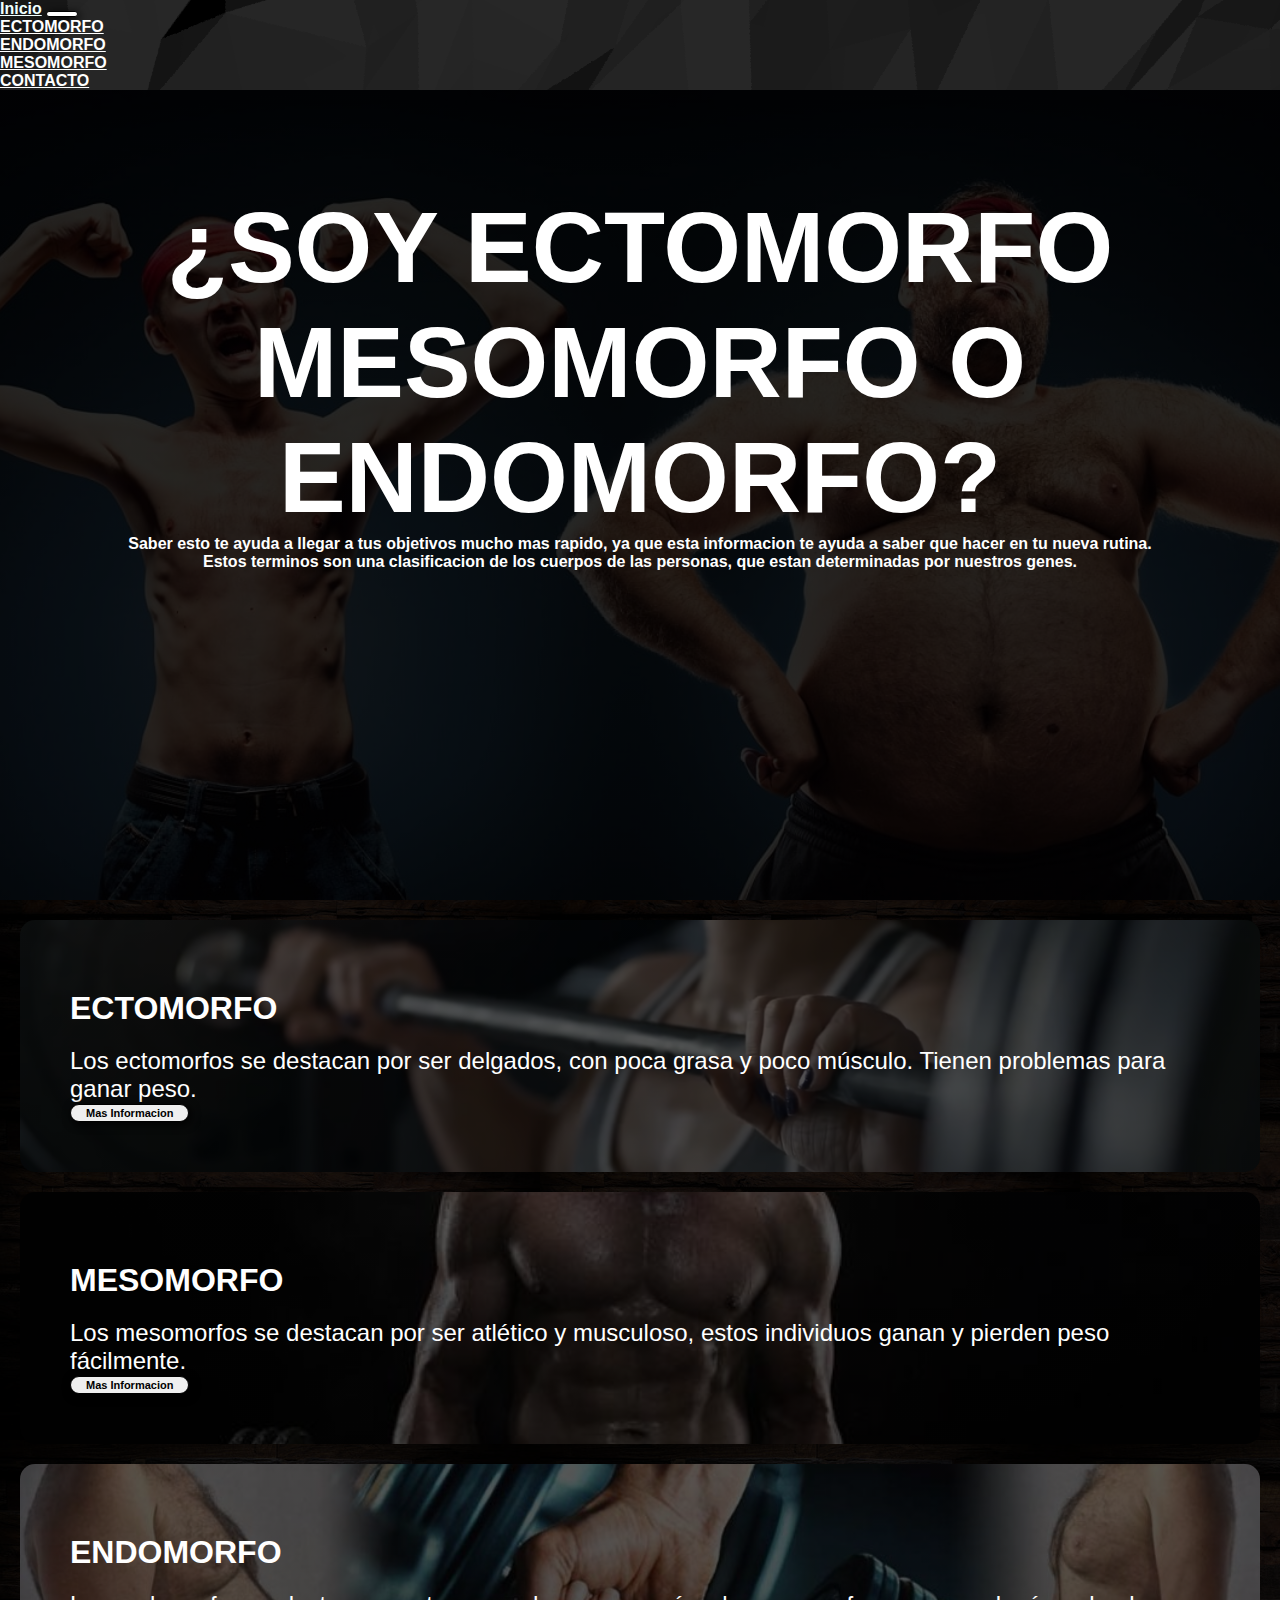
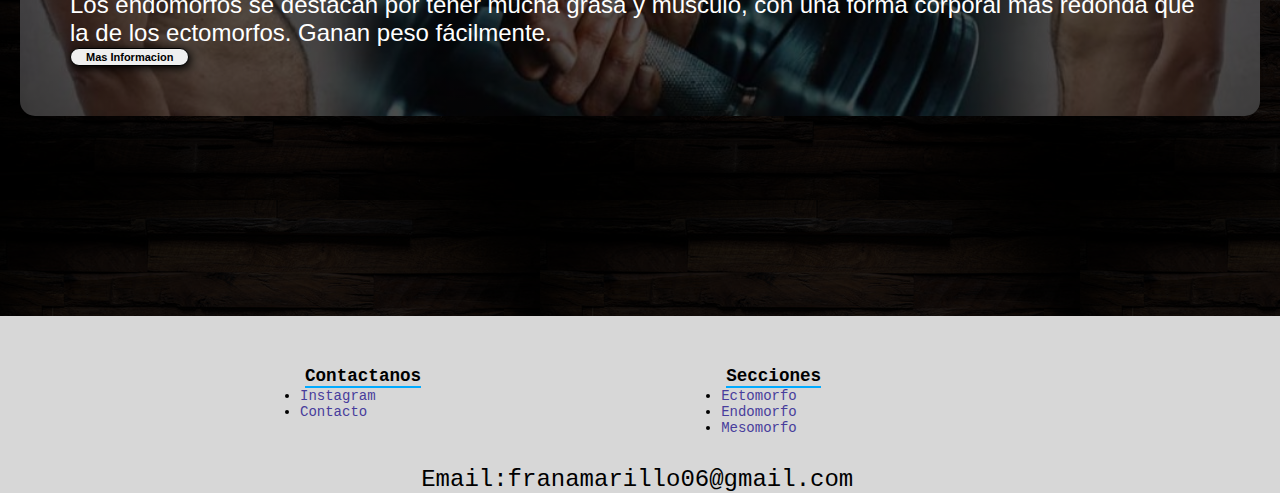
<file: index.html>
<!DOCTYPE html>
<html lang="en">

<head>
  <meta charset="UTF-8">
  <meta http-equiv="X-UA-Compatible" content="IE=edge">
  <meta name="viewport" content="width=device-width, initial-scale=1.0">
  <link href="https://cdn.jsdelivr.net/npm/bootstrap@5.3.0-alpha1/dist/css/bootstrap.min.css" rel="stylesheet"
    integrity="sha384-GLhlTQ8iRABdZLl6O3oVMWSktQOp6b7In1Zl3/Jr59b6EGGoI1aFkw7cmDA6j6gD" crossorigin="anonymous">
  <link rel="stylesheet" href="./css/style.css">
  <title>HOME</title>
</head>

<body>


  <header>
    <nav class="navbar navbar-expand-lg bg-body-tertiary">
      <div class="container-fluid">
        <a class="navbar-brand" href="index.html">Inicio</a>
        <button class="navbar-toggler" type="button" data-bs-toggle="collapse" data-bs-target="#navbarNav"
          aria-controls="navbarNav" aria-expanded="false" aria-label="Toggle navigation">
          <span class="navbar-toggler-icon"></span>
        </button>
        <div class="collapse navbar-collapse" id="navbarNav">
          <ul class="navbar-nav">
            <li class="nav-item">
              <a class="nav-link" href="pages/ectomorfo.html">ECTOMORFO</a>
            </li>
            <li class="nav-item">
              <a class="nav-link" href="pages/endomorfo.html">ENDOMORFO</a>
            </li>
            <li class="nav-item">
              <a class="nav-link" href="pages/mesomorfo.html">MESOMORFO</a>
            </li>
            <li class="nav-item">
              <a class="nav-link" href="pages/contacto.html">CONTACTO</a>
            </li>
          </ul>
        </div>
      </div>
    </nav>
  </header>

  <main>
    <section id="hero">
      <h1>¿SOY ECTOMORFO <br> MESOMORFO O <br> ENDOMORFO?</h1>
      <h2 id="subtitulohome">Saber esto te ayuda a llegar a tus objetivos mucho mas rapido, ya que esta informacion te
        ayuda a saber que
        hacer en tu nueva rutina. Estos terminos son una clasificacion de los cuerpos de las personas, que estan
        determinadas por nuestros genes.</h2>
    </section>

    <section id="calificaciones">
      <div class="carta">
        <h3>ECTOMORFO</h3>
        <p> Los ectomorfos se destacan por ser delgados, con poca grasa y poco músculo. Tienen problemas para ganar
          peso.</p>
        <a href="./pages/ectomorfo.html" target="_blank"><button class="masinfo">Mas Informacion</button></a>
      </div>


      <div class="carta">
        <h3>MESOMORFO</h3>
        <p> Los mesomorfos se destacan por ser atlético y musculoso, estos individuos ganan y pierden peso
          fácilmente.</p>
        <a href="./pages/mesomorfo.html" target="_blank"><button>Mas Informacion</button></a>
      </div>

      <div class="carta">
        <h3>ENDOMORFO</h3>
        <p>Los endomorfos se destacan por tener mucha grasa y músculo, con una forma corporal más redonda que la de
          los ectomorfos. Ganan peso fácilmente.</p>
        <a href="./pages/endomorfo.html" target="_blank">
          <button>Mas Informacion</button>
        </a>
      </div>
    </section>
  </main>

  <footer>

    <div class="footer-links">
    <h6>Contactanos</h6>
    <ul>
      <li><a href="https://www.instagram.com">Instagram</a></li>
      <li><a href="./pages/contacto.html">Contacto</a></li>
    </ul>
  </div>

  <div class="footer-links">
    <h6>Secciones</h6>
    <ul>
      <li><a href="./pages/ectomorfo.html">Ectomorfo</a></li>
      <li><a href="./pages/endomorfo.html">Endomorfo</a></li>
      <li><a href="./pages/mesomorfo.html">Mesomorfo</a></li>
    </ul>
  </div>

  <p>Email:franamarillo06@gmail.com</p>
  </footer>


  <script src="https://cdn.jsdelivr.net/npm/bootstrap@5.3.0-alpha1/dist/js/bootstrap.bundle.min.js"
    integrity="sha384-w76AqPfDkMBDXo30jS1Sgez6pr3x5MlQ1ZAGC+nuZB+EYdgRZgiwxhTBTkF7CXvN"
    crossorigin="anonymous"></script>
</body>

</html>
</file>
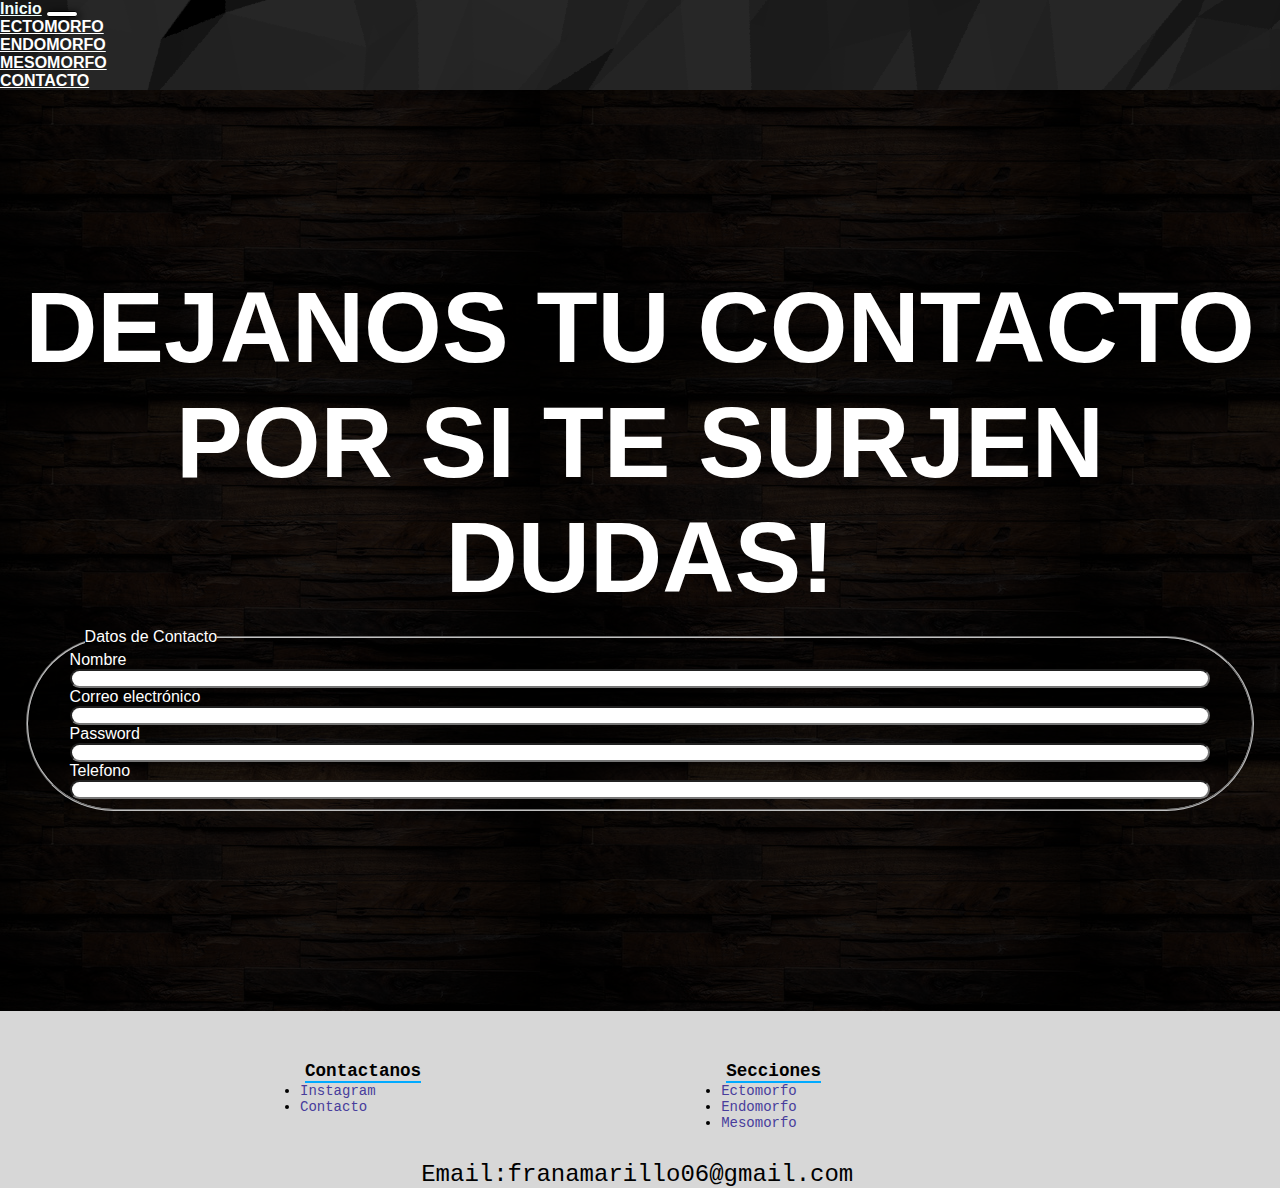
<file: pages/contacto.html>
<!DOCTYPE html>
<html lang="en">
<head>
    <meta charset="UTF-8">
    <meta http-equiv="X-UA-Compatible" content="IE=edge">
    <meta name="viewport" content="width=device-width, initial-scale=1.0">
    <link href="https://cdn.jsdelivr.net/npm/bootstrap@5.3.0-alpha1/dist/css/bootstrap.min.css" rel="stylesheet" integrity="sha384-GLhlTQ8iRABdZLl6O3oVMWSktQOp6b7In1Zl3/Jr59b6EGGoI1aFkw7cmDA6j6gD" crossorigin="anonymous">
    <link rel="stylesheet" href="../css/style.css">
    <title>Dejanos tu Contacto</title>
</head>
<body>
    <header>
        <nav class="navbar navbar-expand-lg bg-body-tertiary">
            <div class="container-fluid">
              <a class="navbar-brand" href="../index.html">Inicio</a>
              <button class="navbar-toggler" type="button" data-bs-toggle="collapse" data-bs-target="#navbarNav" aria-controls="navbarNav" aria-expanded="false" aria-label="Toggle navigation">
                <span class="navbar-toggler-icon"></span>
              </button>
              <div class="collapse navbar-collapse" id="navbarNav">
                <ul class="navbar-nav">
                  <li class="nav-item">
                    <a class="nav-link" href="../pages/ectomorfo.html">ECTOMORFO</a>
                  </li>
                  <li class="nav-item">
                    <a class="nav-link" href="../pages/endomorfo.html">ENDOMORFO</a>
                  </li>
                  <li class="nav-item">
                    <a class="nav-link" href="../pages/mesomorfo.html">MESOMORFO</a>
                  </li>
                  <li class="nav-item">
                    <a class="nav-link" href="../pages/contacto.html">CONTACTO</a>
                  </li>
                </ul>
              </div>
            </div>
          </nav>
        </header>

    <h1 id="titulo-contacto">DEJANOS TU CONTACTO POR SI TE SURJEN DUDAS!</h1>

    <section id="contactame">
    <form method="post">
        <fieldset>
            <legend>Datos de Contacto</legend>
            <label for="nombre">Nombre</label>
            <input type="text" id="nombre" name="nombre" required>
            <label for="email">Correo electrónico</label>
            <input type="email" id="email" name="email" required>
            <label for="password">Password</label>
            <input type="password" name="password" required>
            <label for="telefono">Telefono</label>
            <input type="number" name="telefono" required>
        </fieldset>
    </form>
    </section>

    <footer>

      <div class="footer-links">
      <h6>Contactanos</h6>
      <ul>
        <li><a href="https://www.instagram.com">Instagram</a></li>
        <li><a href="./pages/contacto.html">Contacto</a></li>
      </ul>
    </div>
  
    <div class="footer-links">
      <h6>Secciones</h6>
      <ul>
        <li><a href="./pages/ectomorfo.html">Ectomorfo</a></li>
        <li><a href="./pages/endomorfo.html">Endomorfo</a></li>
        <li><a href="./pages/mesomorfo.html">Mesomorfo</a></li>
      </ul>
    </div>
  
    <p>Email:franamarillo06@gmail.com</p>
    </footer>

    <script src="https://cdn.jsdelivr.net/npm/bootstrap@5.3.0-alpha1/dist/js/bootstrap.bundle.min.js" integrity="sha384-w76AqPfDkMBDXo30jS1Sgez6pr3x5MlQ1ZAGC+nuZB+EYdgRZgiwxhTBTkF7CXvN" crossorigin="anonymous"></script>
</body>
</html>
</file>
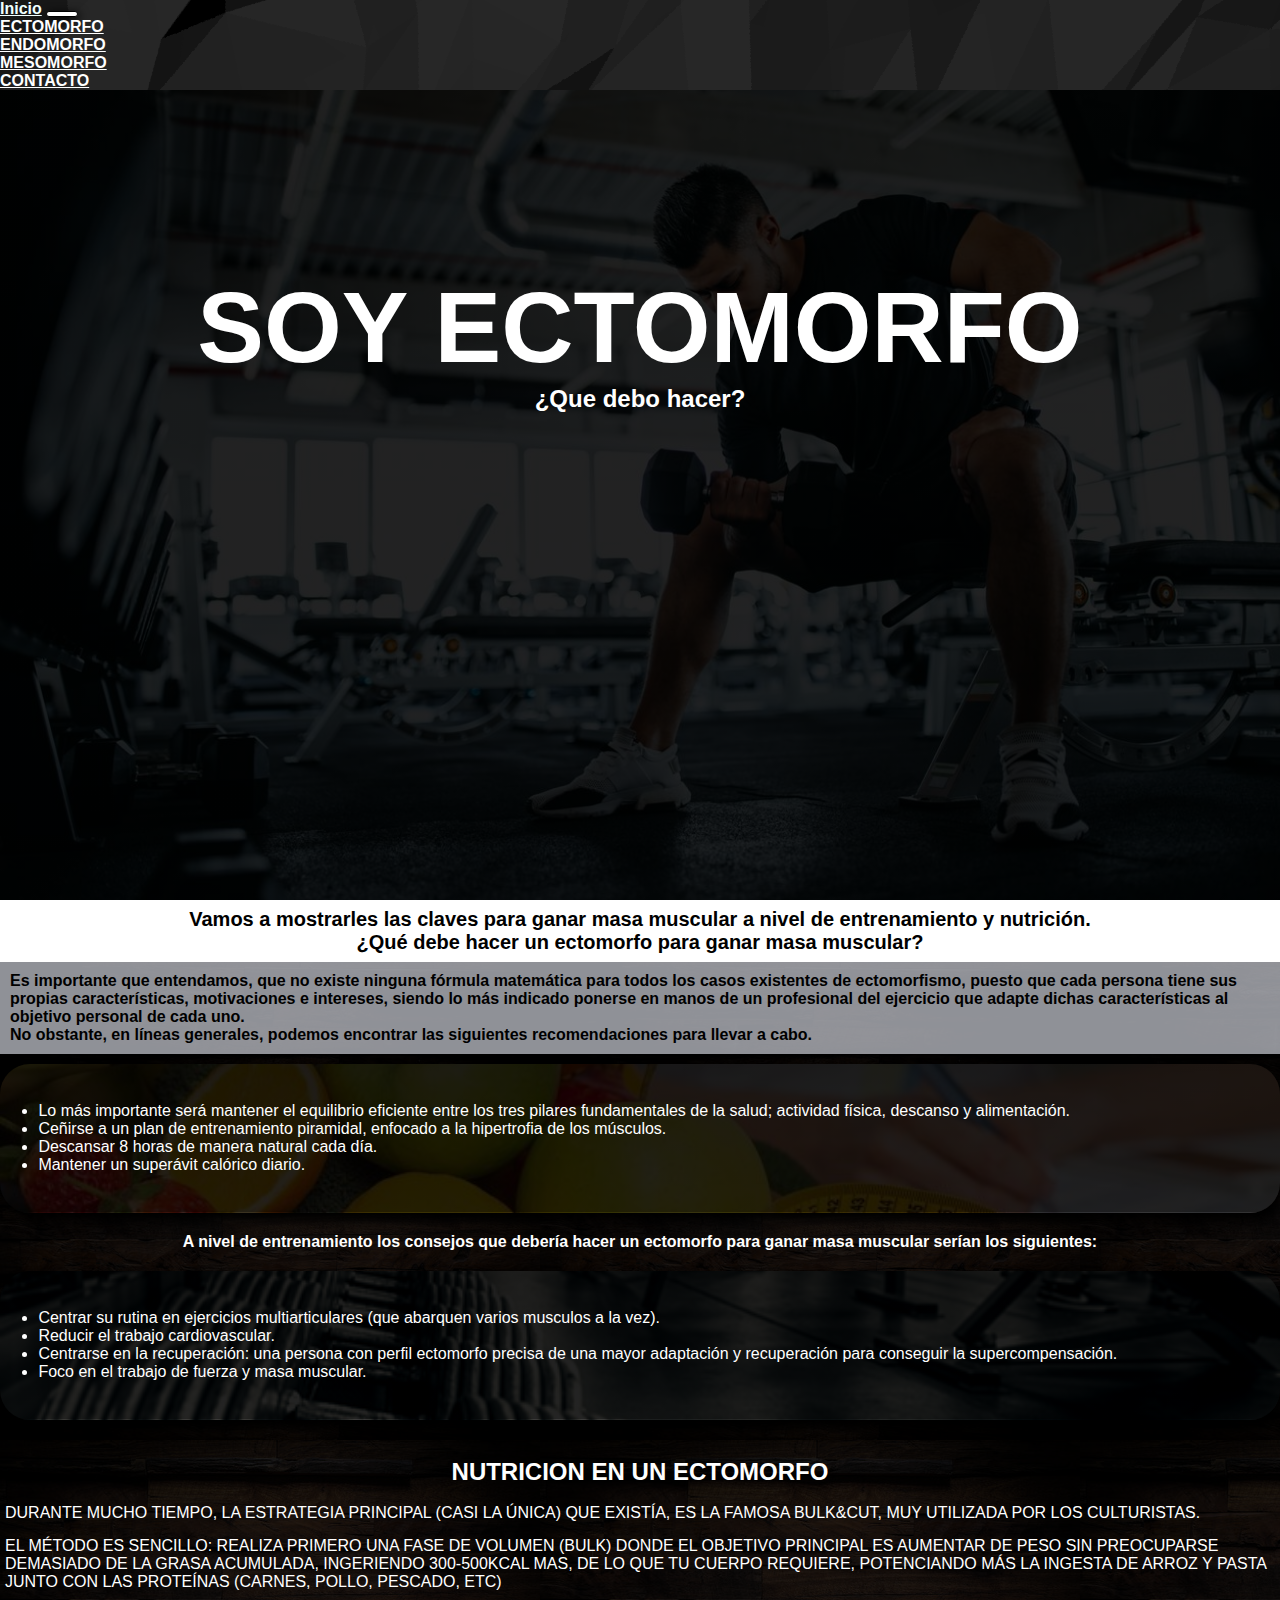
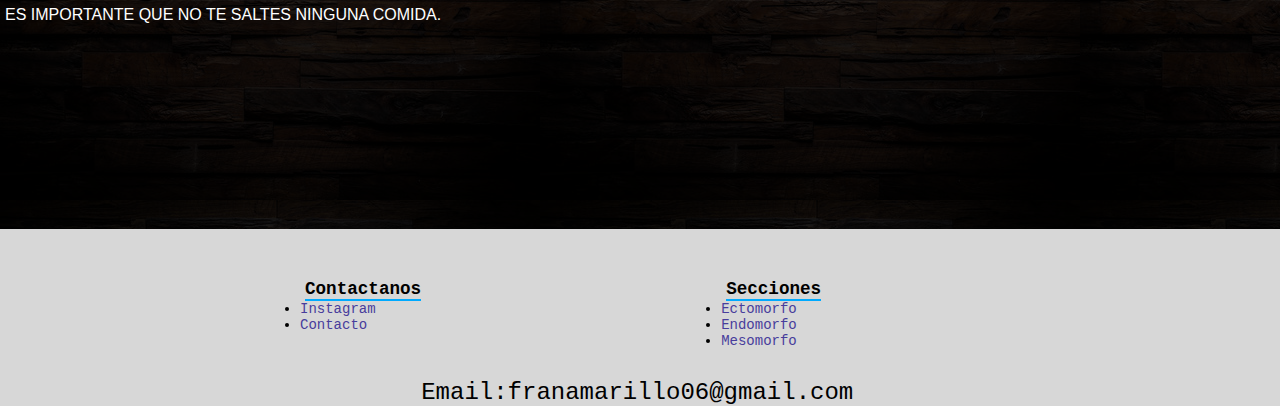
<file: pages/ectomorfo.html>
<!DOCTYPE html>
<html lang="en">
<head>
    <meta charset="UTF-8">
    <meta http-equiv="X-UA-Compatible" content="IE=edge">
    <meta name="viewport" content="width=device-width, initial-scale=1.0">
    <link href="https://cdn.jsdelivr.net/npm/bootstrap@5.3.0-alpha1/dist/css/bootstrap.min.css" rel="stylesheet" integrity="sha384-GLhlTQ8iRABdZLl6O3oVMWSktQOp6b7In1Zl3/Jr59b6EGGoI1aFkw7cmDA6j6gD" crossorigin="anonymous">
    <link rel="stylesheet" href="../css/style.css">
    <title>ECTOMORFO</title>
</head>
<body>
    
    <header>
        <nav class="navbar navbar-expand-lg bg-body-tertiary">
            <div class="container-fluid">
              <a class="navbar-brand" href="../index.html">Inicio</a>
              <button class="navbar-toggler" type="button" data-bs-toggle="collapse" data-bs-target="#navbarNav" aria-controls="navbarNav" aria-expanded="false" aria-label="Toggle navigation">
                <span class="navbar-toggler-icon"></span>
              </button>
              <div class="collapse navbar-collapse" id="navbarNav">
                <ul class="navbar-nav">
                  <li class="nav-item">
                    <a class="nav-link" href="../pages/ectomorfo.html">ECTOMORFO</a>
                  </li>
                  <li class="nav-item">
                    <a class="nav-link" href="../pages/endomorfo.html">ENDOMORFO</a>
                  </li>
                  <li class="nav-item">
                    <a class="nav-link" href="../pages/mesomorfo.html">MESOMORFO</a>
                  </li>
                  <li class="nav-item">
                    <a class="nav-link" href="../pages/contacto.html">CONTACTO</a>
                  </li>
                </ul>
              </div>
            </div>
          </nav>
        </header>

<main>
    <section id="titulo-principal">
        <h1>SOY ECTOMORFO</h1>
        <h2>¿Que debo hacer?</h2>
        </section>

    <section class="claves">
        <h3>Vamos a mostrarles las claves para ganar masa muscular a nivel de entrenamiento y nutrición.</h3> <h3>¿Qué debe hacer un ectomorfo para ganar masa muscular?</h3>
    </section>

    <section class="importancia">
        <h4>Es importante que entendamos, que no existe ninguna fórmula matemática para todos los casos existentes de ectomorfismo, puesto que cada persona tiene sus propias características, motivaciones e intereses, siendo lo más indicado ponerse en manos de un profesional del ejercicio que adapte dichas características al objetivo personal de cada uno.
        </h4>
        <h4>No obstante, en líneas generales, podemos encontrar las siguientes recomendaciones para llevar a cabo.</h4>

    </section>



    <section class="lista1">
        <ul>
            <li>Lo más importante será mantener el equilibrio eficiente entre los tres pilares fundamentales de la salud; actividad física, descanso y alimentación.</li>
            <li> Ceñirse a un plan de entrenamiento piramidal, enfocado a la hipertrofia de los músculos. </li>
            <li>Descansar 8 horas de manera natural cada día. </li>
            <li>Mantener un superávit calórico diario. </li>
        </ul>
    </section>

    <div class="nivel-entrenamiento">
        <h4>A nivel de entrenamiento los consejos que debería hacer un ectomorfo para ganar masa muscular serían los siguientes:</h4>
    </div>

    <section class="lista2">
        <ul>
            <li>Centrar su rutina en ejercicios multiarticulares (que abarquen varios musculos a la vez).</li>
            <li>Reducir el trabajo cardiovascular.</li>
            <li>Centrarse en la recuperación: una persona con perfil ectomorfo precisa de una mayor adaptación y recuperación para conseguir la supercompensación.</li>
            <li>Foco en el trabajo de fuerza y masa muscular.</li>
        </ul>
    </section>

    <section id="nutricion">
        <h4>NUTRICION EN UN ECTOMORFO</h4>
        <p>Durante mucho tiempo, la estrategia principal (casi la única) que existía, es la famosa Bulk&Cut, muy utilizada por los culturistas.</p>
        <p> El método es sencillo: realiza primero una fase de volumen (Bulk) donde el objetivo principal es aumentar de peso sin preocuparse demasiado de la grasa acumulada, ingeriendo 300-500kcal mas, de lo que tu cuerpo requiere, potenciando más la ingesta de arroz y pasta junto con las proteínas (carnes, pollo, pescado, etc)</p> <p>Es importante que no te saltes ninguna comida.</p>
    </section>
</main>

<footer>

  <div class="footer-links">
  <h6>Contactanos</h6>
  <ul>
    <li><a href="https://www.instagram.com">Instagram</a></li>
    <li><a href="./pages/contacto.html">Contacto</a></li>
  </ul>
</div>

<div class="footer-links">
  <h6>Secciones</h6>
  <ul>
    <li><a href="./pages/ectomorfo.html">Ectomorfo</a></li>
    <li><a href="./pages/endomorfo.html">Endomorfo</a></li>
    <li><a href="./pages/mesomorfo.html">Mesomorfo</a></li>
  </ul>
</div>

<p>Email:franamarillo06@gmail.com</p>
</footer>

</div>
<script src="https://cdn.jsdelivr.net/npm/bootstrap@5.3.0-alpha1/dist/js/bootstrap.bundle.min.js" integrity="sha384-w76AqPfDkMBDXo30jS1Sgez6pr3x5MlQ1ZAGC+nuZB+EYdgRZgiwxhTBTkF7CXvN" crossorigin="anonymous"></script>
</body>
</file>
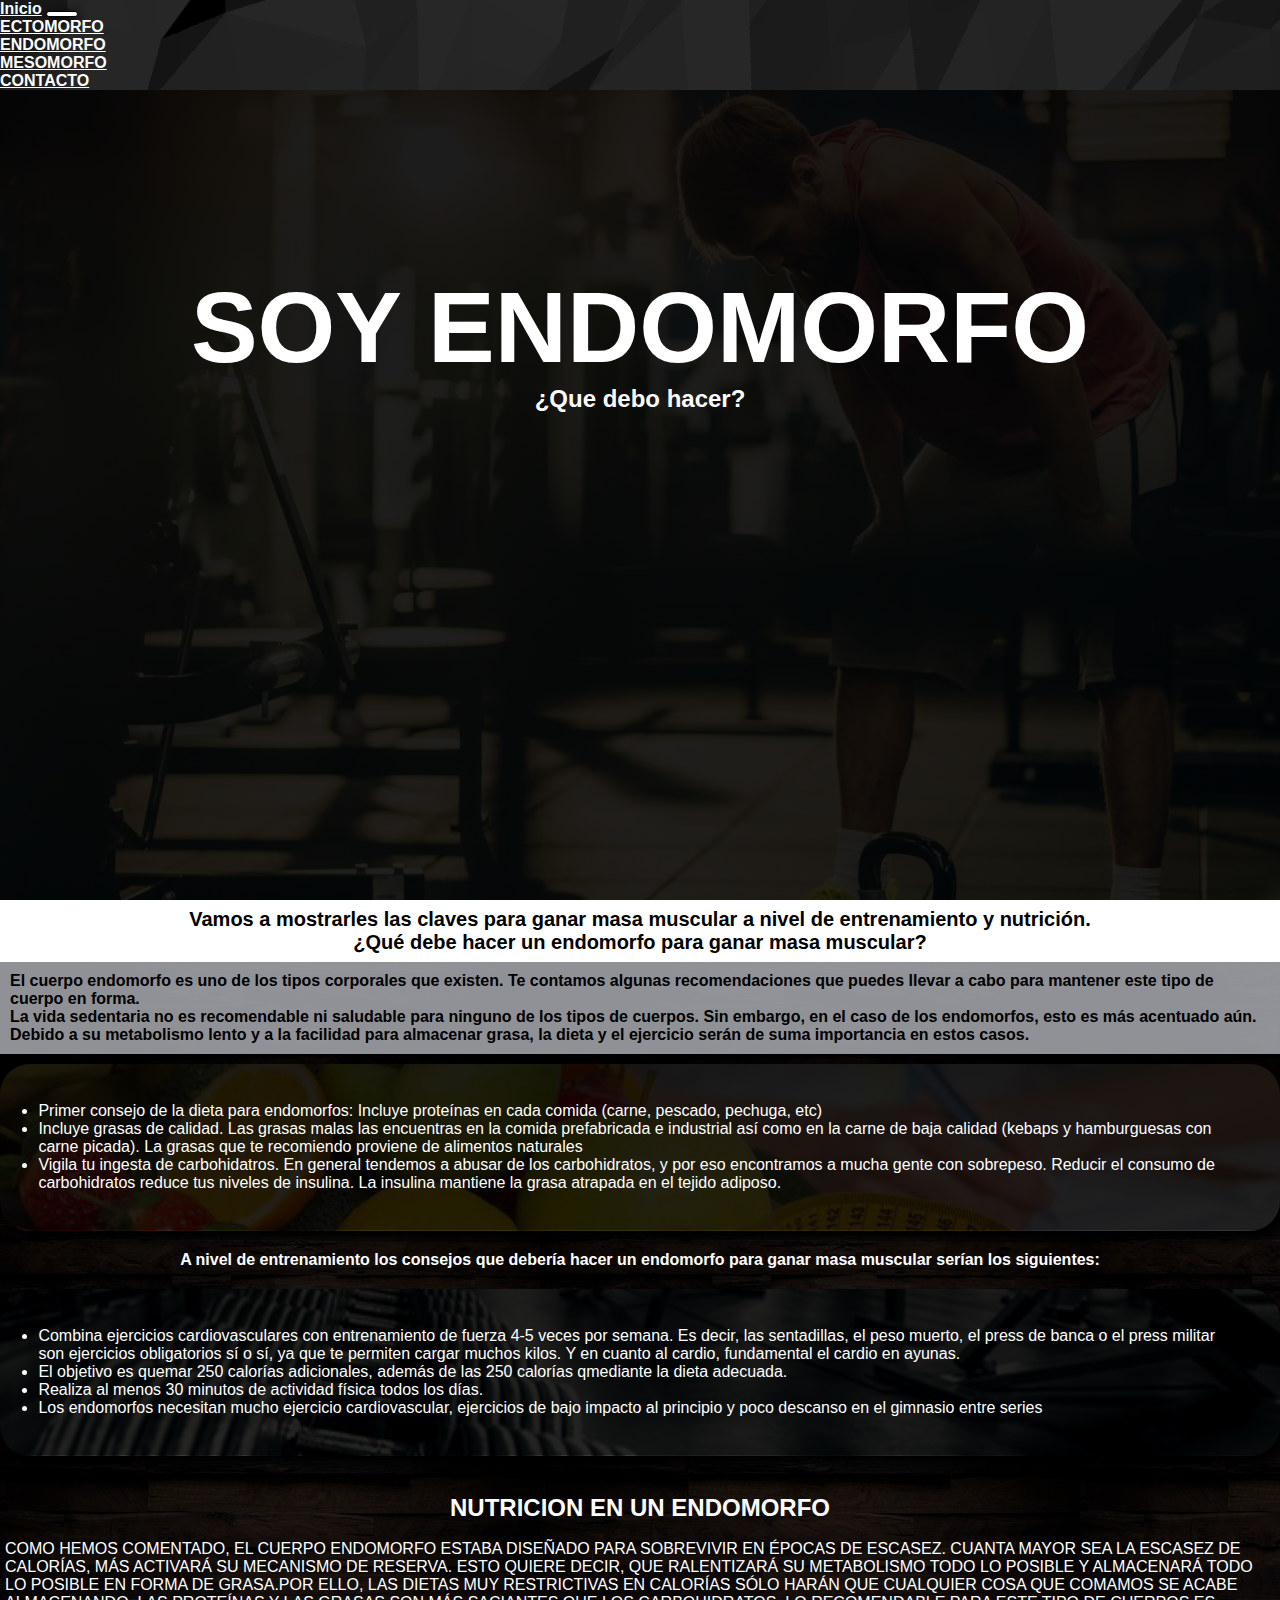
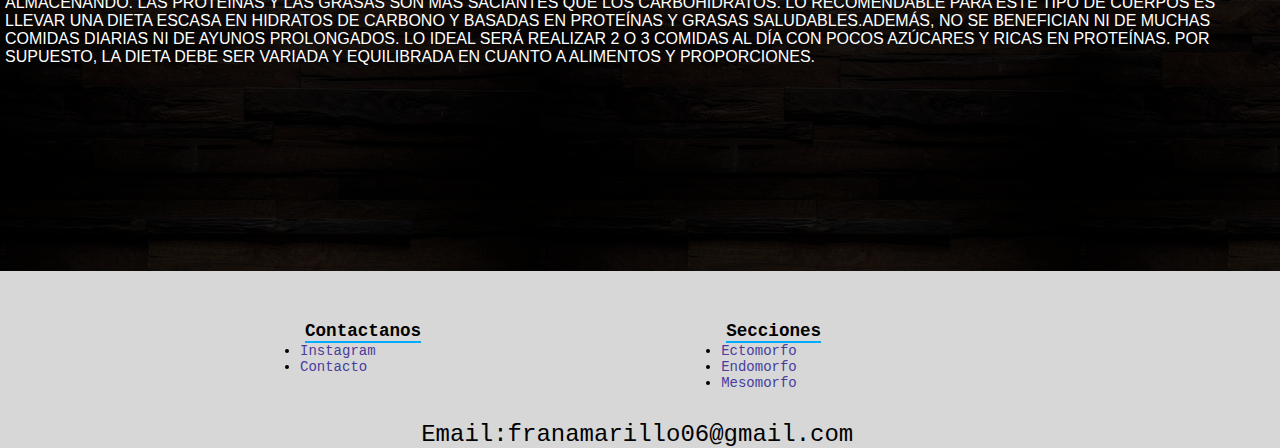
<file: pages/endomorfo.html>
<!DOCTYPE html>
<html lang="en">
<head>
    <meta charset="UTF-8">
    <meta http-equiv="X-UA-Compatible" content="IE=edge">
    <meta name="viewport" content="width=device-width, initial-scale=1.0">
    <link href="https://cdn.jsdelivr.net/npm/bootstrap@5.3.0-alpha1/dist/css/bootstrap.min.css" rel="stylesheet" integrity="sha384-GLhlTQ8iRABdZLl6O3oVMWSktQOp6b7In1Zl3/Jr59b6EGGoI1aFkw7cmDA6j6gD" crossorigin="anonymous">
    <link rel="stylesheet" href="../css/style.css">
    <title>ENDOMORFO</title>
</head>
<body>
    <header>
        <nav class="navbar navbar-expand-lg bg-body-tertiary">
            <div class="container-fluid">
              <a class="navbar-brand" href="../index.html">Inicio</a>
              <button class="navbar-toggler" type="button" data-bs-toggle="collapse" data-bs-target="#navbarNav" aria-controls="navbarNav" aria-expanded="false" aria-label="Toggle navigation">
                <span class="navbar-toggler-icon"></span>
              </button>
              <div class="collapse navbar-collapse" id="navbarNav">
                <ul class="navbar-nav">
                  <li class="nav-item">
                    <a class="nav-link" href="../pages/ectomorfo.html">ECTOMORFO</a>
                  </li>
                  <li class="nav-item">
                    <a class="nav-link" href="../pages/endomorfo.html">ENDOMORFO</a>
                  </li>
                  <li class="nav-item">
                    <a class="nav-link" href="../pages/mesomorfo.html">MESOMORFO</a>
                  </li>
                  <li class="nav-item">
                    <a class="nav-link" href="../pages/contacto.html">CONTACTO</a>
                  </li>
                </ul>
              </div>
            </div>
          </nav>
        </header>

    <section class="hero-endomorfo">
        <h1>SOY ENDOMORFO  </h1>
        <h2>¿Que debo hacer?</h2>
        </section>

    <section class="claves">
        <h3>Vamos a mostrarles las claves para ganar masa muscular a nivel de entrenamiento y nutrición.
        <br>¿Qué debe hacer un endomorfo para ganar masa muscular?</h3>
    </section>

    <section class="importancia">
        <h4> El cuerpo endomorfo es uno de los tipos corporales que existen. Te contamos algunas recomendaciones que puedes llevar a cabo para mantener este tipo de cuerpo en forma.
        </h4>
        <h4>La vida sedentaria no es recomendable ni saludable para ninguno de los tipos de cuerpos. Sin embargo, en el caso de los endomorfos, esto es más acentuado aún. Debido a su metabolismo lento y a la facilidad para almacenar grasa, la dieta y el ejercicio serán de suma importancia en estos casos.</h4>
    </section>


    <section class="lista1">
        <ul>
            <li>Primer consejo de la dieta para endomorfos: Incluye proteínas en cada comida (carne, pescado, pechuga, etc)</li>
            <li>Incluye grasas de calidad. Las grasas malas las encuentras en la comida prefabricada e industrial así como en la carne de baja calidad (kebaps y hamburguesas con carne picada). La grasas que te recomiendo proviene de alimentos naturales</li>
            <li>Vigila tu ingesta de carbohidatros. En general tendemos a abusar de los carbohidratos, y por eso encontramos a mucha gente con sobrepeso. Reducir el consumo de carbohidratos reduce tus niveles de insulina. La insulina mantiene la grasa atrapada en el tejido adiposo.</li> 
        </ul>
    </section>

    <div class="nivel-entrenamiento">
        <h4>A nivel de entrenamiento los consejos que debería hacer un endomorfo para ganar masa muscular serían los siguientes:</h4>
    </div>

    <section class="lista2">
        <ul>
            <li>Combina ejercicios cardiovasculares con entrenamiento de fuerza 4-5 veces por semana. Es decir, las sentadillas, el peso muerto, el press de banca o el press militar son ejercicios obligatorios sí o sí, ya que te permiten cargar muchos kilos. Y en cuanto al cardio, fundamental el cardio en ayunas.</li>
            <li>El objetivo es quemar 250 calorías adicionales, además de las 250 calorías qmediante la dieta adecuada. </li>
            <li>Realiza al menos 30 minutos de actividad física todos los días.</li>
            <li>Los endomorfos necesitan mucho ejercicio cardiovascular, ejercicios de bajo impacto al principio y poco descanso en el gimnasio entre series</li>
        </ul>
    </section>

    <section id="nutricion">
        <h4>NUTRICION EN UN ENDOMORFO</h4>
        <p>Como hemos comentado, el cuerpo endomorfo estaba diseñado para sobrevivir en épocas de escasez. Cuanta mayor sea la escasez de calorías, más activará su mecanismo de reserva. Esto quiere decir, que ralentizará su metabolismo todo lo posible y almacenará todo lo posible en forma de grasa.Por ello, las dietas muy restrictivas en calorías sólo harán que cualquier cosa que comamos se acabe almacenando. Las proteínas y las grasas son más saciantes que los carbohidratos. Lo recomendable para este tipo de cuerpos es llevar una dieta escasa en hidratos de carbono y basadas en proteínas y grasas saludables.Además, no se benefician ni de muchas comidas diarias ni de ayunos prolongados. Lo ideal será realizar 2 o 3 comidas al día con pocos azúcares y ricas en proteínas. Por supuesto, la dieta debe ser variada y equilibrada en cuanto a alimentos y proporciones.</p>
    </section>

    <footer>

      <div class="footer-links">
      <h6>Contactanos</h6>
      <ul>
        <li><a href="https://www.instagram.com">Instagram</a></li>
        <li><a href="./pages/contacto.html">Contacto</a></li>
      </ul>
    </div>
  
    <div class="footer-links">
      <h6>Secciones</h6>
      <ul>
        <li><a href="./pages/ectomorfo.html">Ectomorfo</a></li>
        <li><a href="./pages/endomorfo.html">Endomorfo</a></li>
        <li><a href="./pages/mesomorfo.html">Mesomorfo</a></li>
      </ul>
    </div>
  
    <p>Email:franamarillo06@gmail.com</p>
    </footer>

</div>
<script src="https://cdn.jsdelivr.net/npm/bootstrap@5.3.0-alpha1/dist/js/bootstrap.bundle.min.js" integrity="sha384-w76AqPfDkMBDXo30jS1Sgez6pr3x5MlQ1ZAGC+nuZB+EYdgRZgiwxhTBTkF7CXvN" crossorigin="anonymous"></script>
</body>
</html>
</file>
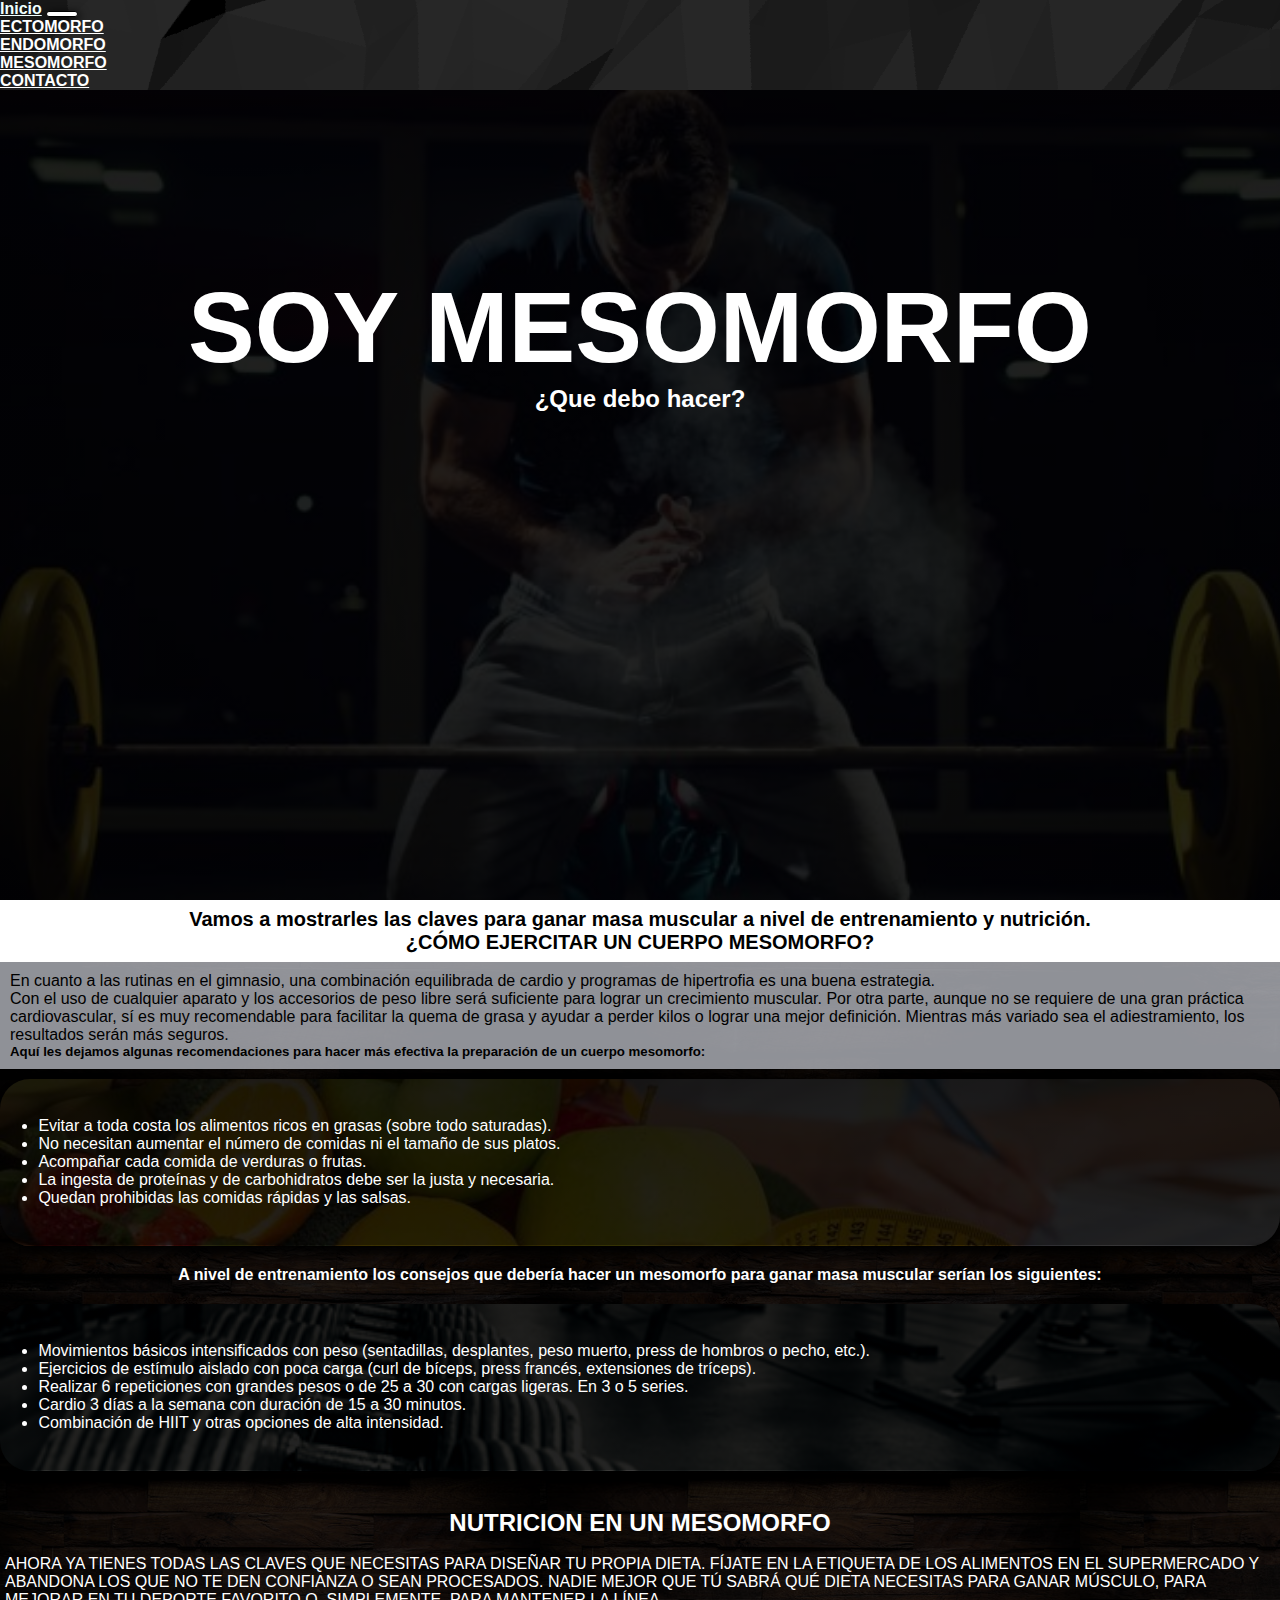
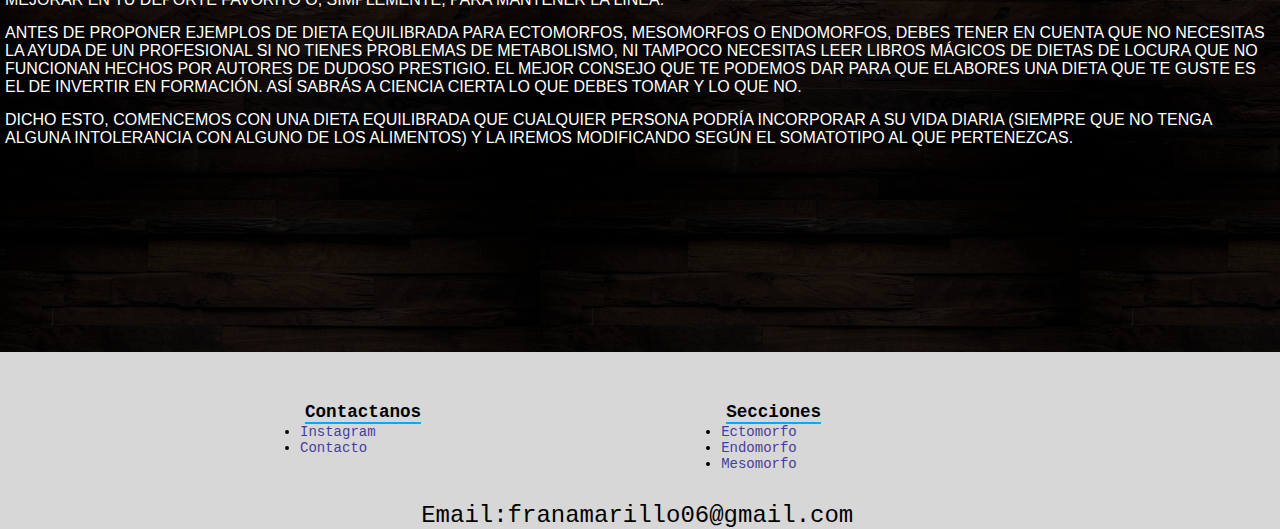
<file: pages/mesomorfo.html>
<!DOCTYPE html>
<html lang="en">
<head>
    <meta charset="UTF-8">
    <meta http-equiv="X-UA-Compatible" content="IE=edge">
    <meta name="viewport" content="width=device-width, initial-scale=1.0">
    <link href="https://cdn.jsdelivr.net/npm/bootstrap@5.3.0-alpha1/dist/css/bootstrap.min.css" rel="stylesheet" integrity="sha384-GLhlTQ8iRABdZLl6O3oVMWSktQOp6b7In1Zl3/Jr59b6EGGoI1aFkw7cmDA6j6gD" crossorigin="anonymous">
    <link rel="stylesheet" href="../css/style.css">
    <title>MESOMORFO</title>
</head>
<body>
        
    <header>
        <nav class="navbar navbar-expand-lg bg-body-tertiary">
            <div class="container-fluid">
              <a class="navbar-brand" href="../index.html">Inicio</a>
              <button class="navbar-toggler" type="button" data-bs-toggle="collapse" data-bs-target="#navbarNav" aria-controls="navbarNav" aria-expanded="false" aria-label="Toggle navigation">
                <span class="navbar-toggler-icon"></span>
              </button>
              <div class="collapse navbar-collapse" id="navbarNav">
                <ul class="navbar-nav">
                  <li class="nav-item">
                    <a class="nav-link" href="../pages/ectomorfo.html">ECTOMORFO</a>
                  </li>
                  <li class="nav-item">
                    <a class="nav-link" href="../pages/endomorfo.html">ENDOMORFO</a>
                  </li>
                  <li class="nav-item">
                    <a class="nav-link" href="../pages/mesomorfo.html">MESOMORFO</a>
                  </li>
                  <li class="nav-item">
                    <a class="nav-link" href="../pages/contacto.html">CONTACTO</a>
                  </li>
                </ul>
              </div>
            </div>
          </nav>
        </header>

<main>
    <section class="hero-mesomorfo">
        <h1>SOY MESOMORFO</h1>
        <h2>¿Que debo hacer?</h2>
        </section>

    <section class="claves">
        <h3>Vamos a mostrarles las claves para ganar masa muscular a nivel de entrenamiento y nutrición. <br>
            ¿CÓMO EJERCITAR UN CUERPO MESOMORFO?</h3>
    </section>

    <section id="combinacion">
        <p>En cuanto a las rutinas en el gimnasio, una combinación equilibrada de cardio y programas de hipertrofia es una buena estrategia.</p> 
        <p>Con el uso de cualquier aparato y los accesorios de peso libre será suficiente para lograr un crecimiento muscular. Por otra parte, aunque no se requiere de una gran práctica cardiovascular, sí es muy recomendable para facilitar la quema de grasa y ayudar a perder kilos o lograr una mejor definición. Mientras más variado sea el adiestramiento, los resultados serán más seguros.</p>
        <h5>Aquí les dejamos algunas recomendaciones para hacer más efectiva la preparación de un cuerpo mesomorfo:</h5>
    </section>



    <section class="lista1">
        <ul>
            <li>Evitar a toda costa los alimentos ricos en grasas (sobre todo saturadas).</li>
            <li>No necesitan aumentar el número de comidas ni el tamaño de sus platos.</li>
            <li>Acompañar cada comida de verduras o frutas.</li>
            <li>La ingesta de proteínas y de carbohidratos debe ser la justa y necesaria. </li>
            <li>Quedan prohibidas las comidas rápidas y las salsas.</li>
        </ul>
    </section>

    
    <div class="nivel-entrenamiento">
        <h4>A nivel de entrenamiento los consejos que debería hacer un mesomorfo para ganar masa muscular serían los siguientes:</h4>
    </div>

    <section class="lista2">
        <ul>
            <li>Movimientos básicos intensificados con peso (sentadillas, desplantes, peso muerto, press de hombros o pecho, etc.). </li>
            <li>Ejercicios de estímulo aislado con poca carga (curl de bíceps, press francés, extensiones de tríceps).</li>
            <li>Realizar 6 repeticiones con grandes pesos o de 25 a 30 con cargas ligeras. En 3 o 5 series. </li>
            <li>Cardio 3 días a la semana con duración de 15 a 30 minutos.</li>
            <li>Combinación de HIIT y otras opciones de alta intensidad.</li>
        </ul>
    </section>

    <section id="nutricion">
        <h4>NUTRICION EN UN MESOMORFO</h4>
        <p>Ahora ya tienes todas las claves que necesitas para diseñar tu propia dieta. Fíjate en la etiqueta de los alimentos en el supermercado y abandona los que no te den confianza o sean procesados. Nadie mejor que tú sabrá qué dieta necesitas para ganar músculo, para mejorar en tu deporte favorito o, simplemente, para mantener la línea.
        <p> Antes de proponer ejemplos de dieta equilibrada para ectomorfos, mesomorfos o endomorfos, debes tener en cuenta que no necesitas la ayuda de un profesional si no tienes problemas de metabolismo, ni tampoco necesitas leer libros mágicos de dietas de locura que no funcionan hechos por autores de dudoso prestigio. El mejor consejo que te podemos dar para que elabores una dieta que te guste es el de invertir en formación. Así sabrás a ciencia cierta lo que debes tomar y lo que no.</p>
        <p> Dicho esto, comencemos con una dieta equilibrada que cualquier persona podría incorporar a su vida diaria (siempre que no tenga alguna intolerancia con alguno de los alimentos) y la iremos modificando según el somatotipo al que pertenezcas.</p>
    </section>
</main>

<footer>
  <div class="footer-links">
    <h6>Contactanos</h6>
    <ul>
      <li><a href="https://www.instagram.com">Instagram</a></li>
      <li><a href="./pages/contacto.html">Contacto</a></li>
    </ul>
  </div>

  <div class="footer-links">
    <h6>Secciones</h6>
    <ul>
      <li><a href="./pages/ectomorfo.html">Ectomorfo</a></li>
      <li><a href="./pages/endomorfo.html">Endomorfo</a></li>
      <li><a href="./pages/mesomorfo.html">Mesomorfo</a></li>
    </ul>
  </div>
  <p>Email:franamarillo06@gmail.com</p>
</footer>



<script src="https://cdn.jsdelivr.net/npm/bootstrap@5.3.0-alpha1/dist/js/bootstrap.bundle.min.js" integrity="sha384-w76AqPfDkMBDXo30jS1Sgez6pr3x5MlQ1ZAGC+nuZB+EYdgRZgiwxhTBTkF7CXvN" crossorigin="anonymous"></script>
</body>
</html>
</file>
<file: css/style.css>
*{
    margin: 0;
    padding: 0;
    box-sizing: border-box;
    
}

body{
    font-family: 'Roboto', sans-serif;
    margin: 0;
    background-image: linear-gradient(0deg, rgba(0, 0, 0, 0.859),
    rgba(0, 0, 0, 0.882))
    , url(../images/fondopag2.jpg);
    height: 90vh;
}

.bg-body-tertiary {
    background-image: url(../images/header.jpg);
}

.nav-link {
    color: white;
    font-weight: bold;
}

.navbar-brand {
    color: azure;
    font-weight: bold;
}

.navbar-toggler{
    background-color: white;
}

h1{
    font-size: 100px;
}

h3{
    font-size: 32px;
}

p{
    font-size: 24px;
}

button{
    font-size: 11px;
    font-weight: bold;
    padding: 2px 15px;
    border-radius: 10px;
    border: 1px solid black;
    box-shadow: 2px 2px 10px black;
}

button:hover{
    background-color: rgb(205, 205, 205);
}



#hero{
    flex-direction: column;
    color: white;
    height: 90vh;
    background-image: linear-gradient(0deg, rgba(0, 0, 0, 0.846),rgba(0, 0, 0, 0.853)),url("../images/principal.png");
    background-repeat: no-repeat;
    background-size: cover;
    background-position: center center;
    width: 100%;
    margin-top: -80px;
}

#hero h2{
    display: flex;
    flex-flow: row wrap;
    text-align: center;
    font-size: 16px;
    padding-left: 10%;
    padding-right: 10%;
}

.container-grid{
    display: grid;
    grid-template: 
    "header" auto
    "hero" auto
    "calificaciones" auto
    "carta" auto
    "footer" auto;
}

#calificaciones .container{
    background-color: rgba(0, 0, 0, 0.603);
    color: white;
    padding: 150px 12px;
}

#calificaciones h3{
    margin-top: 0;
    padding: 20px 0px;
    
}

#calificaciones .carta{
    background-position: center;
    background-size: cover;
    padding: 50px;
    margin: 20px;
    border-radius: 15px;
    color: white;
}

.carta:first-child{
    background-image:linear-gradient(0deg, rgba(0, 0, 0, 0.697),
                                             rgba(0, 0, 0, 0.655))
,url("../images/ectomorof.png");

}

.carta:nth-child(2){
    background-image:linear-gradient(0deg, rgba(0, 0, 0, 0.697),
                                             rgba(0, 0, 0, 0.655))
,url("../images/picado.png");
}

.carta:nth-child(3){
    background-image:linear-gradient(0deg, rgba(0, 0, 0, 0.697),
                                             rgba(0, 0, 0, 0.655))
,url("../images/gordo.png");
}

.masinfo{
    text-align: center;
}

footer{
    margin-top: 200px;
    display: flex;
    flex-wrap: wrap;
    background-color: rgb(215, 215, 215);
    padding-top: 50px;
    font-size: 14px;
    font-family: 'Courier New', Courier, monospace;
    color: black;
}

.footer-links{
    font-size: 100%;
    margin-bottom: 40px;
    margin-left: 300px;

}

footer ul li a{
    text-decoration: none;
    color: rgb(72, 61, 156);

}

footer ul li a:hover{
    color: rgb(65, 24, 104);
}

footer p{
    margin-top: 100px;
    margin-left: -400px;
}

h6{
    font-size: 1.1rem;
    font-family: 'Courier New', Courier, monospace;
    border-bottom: 2px solid rgb(0, 170, 255);
    display: inline-block;
    margin-left: 5px;
}



/* ECTOMORFO */

body{
    font-family:'Franklin Gothic Medium', 'Arial Narrow', Arial, sans-serif;
    margin: 0;
}




h1{
    font-size: 100px;
    text-align: center;
    padding-top: 100px;
    margin-top: 80px;
}

#subtitulohome h2{
    font-size: 15px;
    text-align: center;
    max-width: 70%;
}

#titulo-principal{
    display: inline-block;

    text-align: center;
    color: white;
    height: 90vh;
    background-image: linear-gradient(0deg, rgba(0, 0, 0, 0.846),
                                            rgba(0, 0, 0, 0.853))
    ,url("../images/de-flaco-a-musculoso-4-1024x538.jpg");
    background-repeat: no-repeat;
    background-size: cover;
    background-position: center center;
    width: 100%;
}

.claves{
    text-align: center;
    background-color: rgb(255, 255, 255);
    padding: 8px;

}

.claves h3{
    font-size: 20px;
}

.importancia{
    text-align: left;
    padding: 10px;
    background-color: rgba(186, 188, 197, 0.767);
}




.nivel-entrenamiento{
    color: white;
    text-align: center;
    padding: 10px;
    margin-top: 10px;

}



#nutricion h4{
    font-size: 24px;
    text-align: center;
    padding: 8px;
    margin-top: 30px;
    margin-bottom: 5px;
    color: white;
}

#nutricion p{
    padding: 5px;
    text-transform: uppercase;
    margin-bottom: 5px;
    color: white;
    font-size: 16px;

}


.lista1 ul{
    background-image: linear-gradient(0deg, rgba(0, 0, 0, 0.859),
    rgba(0, 0, 0, 0.882))
    , url(../images/dieta.jpg);
    background-repeat: no-repeat;
    background-size: cover;
    background-position: center center;
    width: 100%;
    border-radius: 30px;
    box-shadow: 5px 8px 12px black;
    margin-top: 10px;
    color: white;
    font-family: 'Trebuchet MS', 'Lucida Sans Unicode', 'Lucida Grande', 'Lucida Sans', Arial, sans-serif;
    padding: 3%;
    display: block;
}

.lista2 ul{
    background-image: linear-gradient(0deg, rgba(0, 0, 0, 0.859),
    rgba(0, 0, 0, 0.882))
    , url(../images/pesas.jpg);
    background-repeat: no-repeat;
    background-size: cover;
    background-position: center center;
    width: 100%;
    border-radius: 30px;
    box-shadow: 5px 8px 12px black;
    margin-top: 10px;
    color: white;
    font-family: 'Trebuchet MS', 'Lucida Sans Unicode', 'Lucida Grande', 'Lucida Sans', Arial, sans-serif;
    padding: 3%;
    display: block;
}

/*MESOMORFO*/

.hero-mesomorfo{
    background-image: linear-gradient(0deg, rgba(0, 0, 0, 0.859),rgba(0, 0, 0, 0.882)),url(../images/principal-mesomorfo.jpg);
    display: inline-block;
    text-align: center;
    color: white;
    height: 90vh;
    background-repeat: no-repeat;
    background-size: cover;
    background-position: center center;
    width: 100%;
}

.hero-mesomorfo h1{
    margin-top: 80px
}

#combinacion{
    text-align: left;
    padding: 10px;
    background-color: rgba(186, 188, 197, 0.767);
    font-family: 'Segoe UI', Tahoma, Geneva, Verdana, sans-serif;

}

#combinacion p{
    font-size: 16px;
}

/*/ ENDOMORFO */

.hero-endomorfo{
    background-image: linear-gradient(0deg, rgba(0, 0, 0, 0.859),rgba(0, 0, 0, 0.882)),url(../images/principal-endomorfo.jpg);
    display: inline-block;
    text-align: center;
    color: white;
    height: 90vh;
    background-repeat: no-repeat;
    background-size: cover;
    background-position: center center;
    width: 100%;
}

.hero-endomorfo h1{
    margin-top: 80px;
}



/* CONTACTO */

#contactame{
    color: white;
}

fieldset {
    display: flex;
    flex-direction: column;
    margin-inline-start: 2px;
    margin-inline-end: 2px;
    padding-block-start: 0.35em;
    padding-inline-start: 0.75em;
    padding-inline-end: 0.75em;
    padding-block-end: 0.625em;
    min-inline-size: min-content;
    border-width: 2px;
    border-style: groove;
    border-color: rgb(192, 192, 192);
    border-image: initial;
    margin-top: 1%;
    margin-left: 2%;
    margin-right: 2%;
    border-radius: 100px;
}

#titulo-contacto{
    color: white;
}

input{
    border-radius: 100px;
    margin-left: 30px;
    margin-right: 30px;
}

#contactame label{
    margin-left: 30px;
}

legend{
    margin-left: 45px;
}

@media only screen and (max-width: 1028px){
    
    h1{
        font-size: 4rem;
    }
}

@media only screen and (max-width: 946px){
    
    h1{
        font-size: 4rem;
    }
    #hero{
        margin-top: -5rem;
    }
}

@media only screen and (max-width: 507px){
    
    h1{
        font-size: 3rem;
    }

}
</file>
